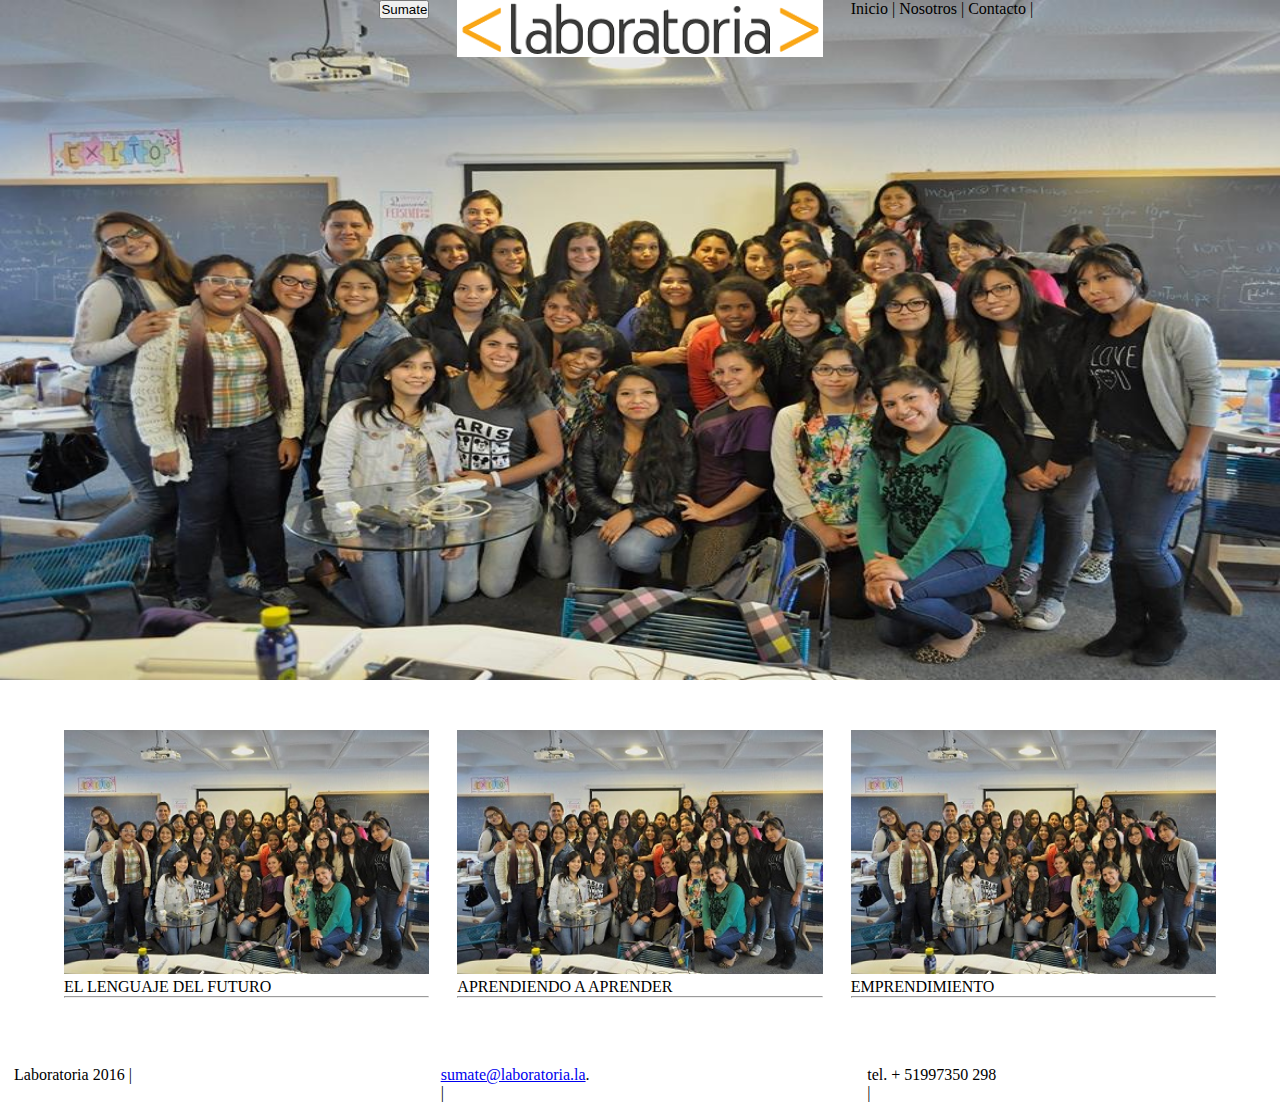
<file: Chicama/index.html>
<!DOCTYPE html PUBLIC "-//W3C//DTD XHTML 1.0 Strict//EN""http://www.w3.org/TR/xhtml1/DTD/xhtml1-strict.dtd">
    <html xmlns="http://www.w3.org/1999/xhtml">
        <head>
            <title>Grupal</title>
            <meta charset ="UTF-8"></meta>
                <link href="css/grid-system.css" rel="stylesheet" type="text/css" />
                 <link href="css/main.css" rel="stylesheet" type="text/css" />
               
        </head>
        <body>
            <header class="fondo">
                <div class="container-fluid">                                                                                   
                      <div class="row">
                                   <div class="col-4">
                                   
                                    <button> Sumate</button>
                                   </div>

                                    <div class="col-4">
                                    
                                    <img src="img/logo.png" alt="logo">
                                     </div>
                        
                                    <div class="col-4">
                                        <span class="caja">Inicio | </span>
                                        <span class="caja">Nosotros |</span>
                                        <span class="caja">Contacto |</span>
                                    </div>
                            </div>

                        </div>
                    
                
            </header>


        <section>
          <div class="row espacio">
            <div class= "col-4"> 
                <img src="img/imagenes/lenguaje.jpg" alt="grupal" class="fotosgrupal">
                  <p>EL LENGUAJE DEL FUTURO</p>
                  <hr>
            </div>

            <div class="col-4">  
              <img src="img/imagenes/aprender.jpg" alt="grupal" class="fotosgrupal">
                <p>APRENDIENDO A APRENDER</p>
                <hr>
            </div>
        
            <div class="col-4"> 
             <img src="img/imagenes/emprender.jpg" alt="grupal" class="fotosgrupal">
               <p>EMPRENDIMIENTO</p>
               <hr> 
            </div> 
        </div>
        </section>


<!--Footer-->
            <br>
                    <footer class="footer">
                        <div class="col-4">
                             <span class="caja"><p>Laboratoria 2016 |</p></span>
                        </div>
                        <div class="col-4">     
                             <span class="caja"><p><a href="mailto:someone@example.com">sumate@laboratoria.la</a>.</p>|</span>
                        </div>
                        <div class="col-4">     
                             <span class="caja"><p> tel. + 51997350 298</p>|</span>
                        </div>

                     </footer>

                </body>
        </html>
</file>
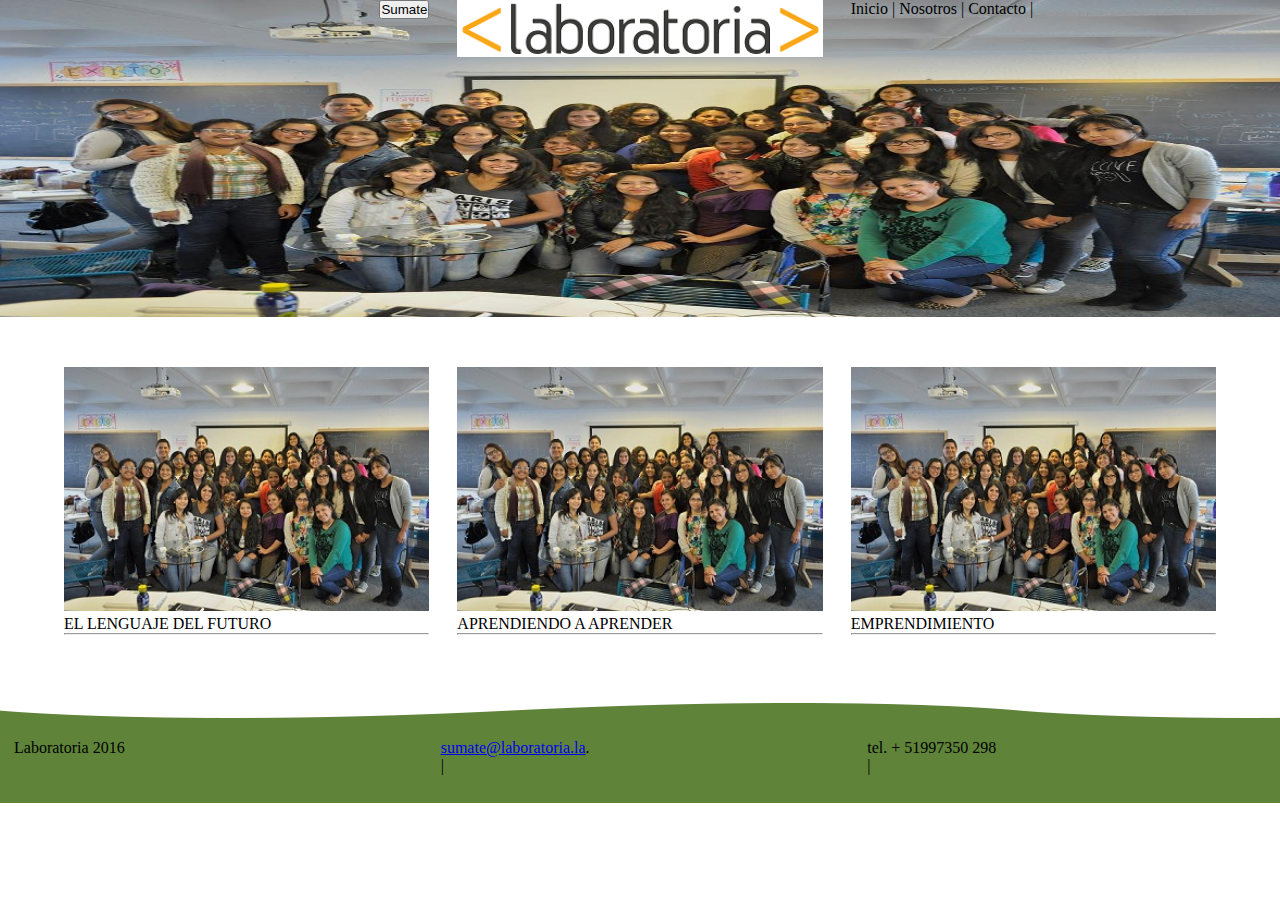
<file: Chicama_Fondo/index.html>
<!DOCTYPE html PUBLIC "-//W3C//DTD XHTML 1.0 Strict//EN""http://www.w3.org/TR/xhtml1/DTD/xhtml1-strict.dtd">
    <html xmlns="http://www.w3.org/1999/xhtml">
        <head>
            <title>Grupal</title>
            <meta charset ="UTF-8"></meta>
                <link href="css/grid-system.css" rel="stylesheet" type="text/css" />
                 <link href="css/main.css" rel="stylesheet" type="text/css" />
               
        </head>
        <body>
            <header class="fondo">
                <div class="container-fluid">                                                                                   
                      <div class="row">
                                   <div class="col-4">
                                   
                                    <button> Sumate</button>
                                   </div>

                                    <div class="col-4">
                                    
                                    <img src="img/logo.png" alt="logo">
                                     </div>
                        
                                    <div class="col-4">
                                        <span class="caja">Inicio | </span>
                                        <span class="caja">Nosotros |</span>
                                        <span class="caja">Contacto |</span>
                                    </div>
                            </div>

                        </div>
                    
                
            </header>


        <section>
          <div class="row espacio">
            <div class= "col-4"> 
                <img src="img/imagenes/lenguaje.jpg" alt="grupal" class="fotosgrupal">
                  <p>EL LENGUAJE DEL FUTURO</p>
                  <hr>
            </div>

            <div class="col-4">  
              <img src="img/imagenes/aprender.jpg" alt="grupal" class="fotosgrupal">
                <p>APRENDIENDO A APRENDER</p>
                <hr>
            </div>
        
            <div class="col-4"> 
             <img src="img/imagenes/emprender.jpg" alt="grupal" class="fotosgrupal">
               <p>EMPRENDIMIENTO</p>
               <hr> 
            </div> 
        </div>
        </section>


<!--Footer-->
            <br>
                    <footer class="fondin">
                        <br>
                        <br>
                        <div class="col-4">
                             <span class="caja"><p>Laboratoria 2016 </p></span>
                        </div>
                    
                        <div class="col-4">     
                             <span class="caja"><p><a href="mailto:someone@example.com">sumate@laboratoria.la</a>.</p>|</span>
                        </div>
                        
                        <div class="col-4">     
                             <span class="caja"><p> tel. + 51997350 298</p>|</span>
                        </div>

                     </footer>

                </body>
        </html>
</file>
<file: Chicama/css/grid-system.css>
/* GLOBAL */
* {
  box-sizing: border-box;
  margin: 0;
  padding: 0;
}

/* Grid system */

.container-fluid {
	width:90%;
	margin: 0px auto;
}

.container {
	width: 960px;
	padding-left: 14px; 
	padding-right: 14px;
	margin: 0px auto;
}

.row {
	margin-left: -14px;
	margin-right: -14px;
}

.row:before, .row:after{
  content: " ";
  display: table;
}
.row:after {
  clear: both;
}

[class*="col-"] {
	min-height: 7px;
	padding: 0 14px;
	float: left;
}

.col-1 {
	/* (1 / 12) x 100 */
	width: 8.333333%;
} 

.col-2 {
	/* (2 / 12) x 100 */
	width: 16.666667%;
} 

.col-3 {
	/* (3 / 12) x 100 */
	width: 25%;
} 

.col-4 {
	/* (4 / 12) x 100 */
	width: 33.333333%;
}

.col-5 {
	/* (5 / 12) x 100 */
	width: 41.666667%;
}

.col-6 {
	/* (6 / 12) x 100 */
	width: 50%;
} 

.col-7 {
	/* (7 / 12) x 100 */
	width: 58.333333%;
}

.col-8 {
	/* (8 / 12) x 100 */
	width: 66.666667%;
}

.col-9 {
	/* (9 / 12) x 100 */
	width: 75%;
}

.col-10 {
	/* (10 / 12) x 100 */
	width: 83.333333%;
}

.col-11 {
	/* (11 / 12) x 100 */
	width: 91.666667%;
}

.col-12 {
	/* (12 / 12) x 100 */
	width: 100%;
}

div.wrap {
	text-align: center;
}

div.pagesize {
	width: 779px;
	-width:850px;
	margin: 0 auto;
	text-align: left;
}

div.module-box {
	width: 100%;
}

div.module-box div.inner {
	padding: 10px 24px;
}

div.three-boxes {
	float: left;
	width: 33.3%;
}

div.vernav {
	margin: 0;
}

div.vernav ul {
	margin: 0;
	padding: 0;
}

div.vernav li {
	list-style-type: none;
	margin: 0 10px 0 0;
	padding: 0;
}

div.vernav ul li, div.vernav ul li a, div.vernav ul li, div.vernav ul li a span {
	float: left;
	display: block;
}

.left {
	display: block;
	float: left;
}

.right {
	display: block;
	float: right;
}

.text-center {
	text-align: center;
}


/*
Layout
*/

#mainwrap {
	position: relative;
	background: url(img/header_bg.jpg) center top no-repeat;
}

#header {
	height: 224px;
	position: relative;
	-position: static;
}

#search-wrap {
	position: absolute;
	right: 0;
	top: 0;
	background: url(img/search-l.gif) left top no-repeat;
}

#search {
	background: url(img/search_r.gif) right top no-repeat;
	height: 30px;
	padding: 0 10px;
}

#search input {
	margin-top: 5px;
	border: solid 1px #ccc;
	margin-right: 8px;
	float: left;
	font-size: 11px;
	padding: 2px;
}

#search a {
	display: block;
	float: left;
	margin-right: 8px;
	margin-top: 7px;
}

#logo {
	margin: 0;
	position: absolute;
	left: 0;
	bottom: 26px;
	font-size: 32px;
	width: 203px;
	height: 66px;
	background: url(img/logo.gif) left top no-repeat;
	text-indent: -5000px;

}

#logo a {
	display: block;
	width: 203px;
	height: 66px;
}

#mainnav {	
	position: absolute;	
	right: 0;	
	bottom: 43px;	
}

#mainnav ul li a span {
	height: 28px;
	line-height: 28px;
	padding: 0 8px;	
	color: #757575;
	font-weight: bold;
	font-size: 13px;
	text-transform: uppercase;
}

#mainnav ul li a.active {
	background: transparent url(img/mainnav-l.gif) left top no-repeat;
}

#mainnav ul li a.active span {
	background: transparent  url(img/mainnav-r.gif) right top no-repeat;
	margin-right: -5px;


}

div.box-dot {
	margin-bottom: 16px;
}

div.box-dot div.inner {
	background: #fff url(img/bg-rp.gif) left top repeat-y;
}

div.box-dot div.inner div.inner {
	background: url(img/bg-rp.gif) right top repeat-y;
}

div.box-dot div.inner div.inner div.inner {
	background: url(img/bg-tl.gif) left top no-repeat;
}

div.box-dot div.inner div.inner div.inner div.inner {
	background: url(img/bg-tr.gif) right top no-repeat;
}

div.box-dot div.inner div.inner div.inner div.inner div.inner {
	background: url(img/bg-bl.gif) left bottom no-repeat;
}

div.box-dot div.inner div.inner div.inner div.inner div.inner div.inner {
	background: url(img/bg-br.gif) right bottom no-repeat;
	padding: 10px 20px;
}

div.box-dot div.inner div.inner div.inner div.inner div.inner div.inner div.inner {
	background: none;
	padding: 0;
}


#maincol {
	width: 500px;  /*500px*/
	float: left;
}

#sidebar {
	width: 220px;
	float: right;
}

#top-tag {
	position: absolute;
	left: 0;
	top: 0;
	width: 150px;
	height: 151px;
	background: url(img/toptag.gif) left top no-repeat;
}

#spl-wrap {
	background: #000000 url(img/spl-bg.gif) left top repeat-x;
	color: #fff;
}

div.spl-box {
	float: left;
	margin: 20px;
	margin-right: 0;
}

#spl #comments {	
	width: 204px;
}

#spl #archives {
	width: 141px;
}

#spl #myprofile {
	width: 150px;
}

#spl #tag-cloud {
	width: 181px;
}

.spl-box h2 {
	font-family: Tahoma;
	font-size: 20px;
	color: #fff;
	font-weight: normal;
	background: url(img/h2.gif) left bottom repeat-x;
	padding-bottom: 8px;
	float: left;
}

.spl-box .box-content {
	clear: both;
}

#footer {
	background: #990d0c;
	text-align: right;
	height: 21px;
	line-height: 21px;
	color: #fff;
	padding-right: 20px;
}
#footer a {
	color: #fff;
}


#sidebar ul {
	margin: 0;
}

#sidebar ul li {
	background: #990d0c url(img/box-rp.gif) left 33px repeat-x;
	list-style-type: none;
	margin: 0 0 20px 0;
}

#sidebar ul li h2 {
	background: url(img/box-t.gif) left top no-repeat;
	height: 33px;
	font-family: Tahoma;
	color: #fff;
	font-size: 18px;
	line-height: 33px;
	padding: 0 10px;
	margin: 0;
}

#sidebar ul li ul {
	margin: 0;
	background: url(img/box-b.gif) left bottom no-repeat;
	padding: 12px;
	color: #fff;
}

#sidebar ul li ul li {
	background: none;
	margin: 0;
}

ul.navicon li, #sidebar ul li ul.navicon li {
	background: url(img/bullet1.gif) left 50% no-repeat;
	padding-left: 25px;
	list-style-type: none;
	margin: 0 0 5px 0;
}

ul.navicon li a {
	font-weight: bold;
	color: #fff;
}

img.imgleft {
	margin-right: 8px;
}

/* POST */

.post h2 {
	font-size: 20px;
	color: #6c758c;
	padding: 7px 0 3px 0;
	margin-bottom: 3px;
	float: left;
}

.post h2 a {
	color: #6c758c;
}

.date {
	background: url(img/bg-date.gif) left top no-repeat;
	width: 59px;
	height: 53px;
	float: left;
	color: #fff;
	margin-right: 15px;
}

.date .day {
	display: block;
	text-align: center;
	font-size: 26px;
	font-weight: bold;
	margin-top: 10px;
}

.date .month {
	display: block;
	text-align: center;
	font-size: 11px;
	text-transform: uppercase;
	margin-top: 5px;
	font-weight: bold;
}

.postmetadata {
	font-family: Tahoma;
	font-size: 11px;
	clear: both;
	background: url(img/dotted1.gif) left top repeat-x;
	padding-top: 4px;
}

.entry {
	clear: both;
	margin: 15px 0 20px 0;
}

.section-title {
	font-family : "Myriad Pro";
	font-size: 24px;
	color: #990d0c;
	margin-bottom: 20px;
}

div.box-red {
	background: #990d0c url(img/box-red-tl.gif) left top no-repeat;
	margin-bottom: 15px;
}

div.box-red div.inner1 {
	background: url(img/box-red-tr.gif) right top no-repeat;
}

div.box-red div.inner1 div.inner1 {
	background: url(img/box-red-br.gif) right bottom no-repeat;
}

div.box-red div.inner1 div.inner1 div.inner1 {
	background: url(img/box-red-bl.gif) left bottom no-repeat;
	padding: 20px 20px 5px 20px;
}

div.works-wrap {
	width: 520px;
}

div.works {
	margin: 0 19px 19px 0;
	background: url(img/work-wrap.gif) left top no-repeat;
	width: 140px;
	height: 110px;
	float: left;
}

div.works a {
	display: block;
	padding: 0 10px;
	margin-top: 6px;
}

div.works a img {
	background: url(img/work-bg.gif) left top no-repeat;
	padding: 3px;
	margin-top: -5px;
	margin-left: -1px;
}

a.link-out {
	height: 35px;
	line-height: 35px;
	display: block;
	float: left;
	color: #fff;
	margin-right: 6px;
	margin-bottom: 10px;
}

a.img {
	vertical-align: middle;
}
</file>
<file: Chicama/css/main.css>
img {
	
	width: 100%;
	height: 100%;
}

li{

  list-style-type: none;
  display: inline;
}

.caja {

   display: inline-block;
}

button{
	
	size:90%;
	float: right;
}

.fondo {
	background-image: url("../img/grupal.jpg");
	background-repeat: no-repeat;
	padding-bottom: 20%;
	background-size: 100% 100%;
	height: 680px;
	background-position: center top;
}

.espacio{

	margin: 50px;
}

.footer{

	background-color: gray;
}
</file>
<file: Chicama_Fondo/css/grid-system.css>
/* GLOBAL */
* {
  box-sizing: border-box;
  margin: 0;
  padding: 0;
}

/* Grid system */

.container-fluid {
	width:90%;
	margin: 0px auto;
}

.container {
	width: 960px;
	padding-left: 14px; 
	padding-right: 14px;
	margin: 0px auto;
}

.row {
	margin-left: -14px;
	margin-right: -14px;
}

.row:before, .row:after{
  content: " ";
  display: table;
}
.row:after {
  clear: both;
}

[class*="col-"] {
	min-height: 7px;
	padding: 0 14px;
	float: left;
}

.col-1 {
	/* (1 / 12) x 100 */
	width: 8.333333%;
} 

.col-2 {
	/* (2 / 12) x 100 */
	width: 16.666667%;
} 

.col-3 {
	/* (3 / 12) x 100 */
	width: 25%;
} 

.col-4 {
	/* (4 / 12) x 100 */
	width: 33.333333%;
}

.col-5 {
	/* (5 / 12) x 100 */
	width: 41.666667%;
}

.col-6 {
	/* (6 / 12) x 100 */
	width: 50%;
} 

.col-7 {
	/* (7 / 12) x 100 */
	width: 58.333333%;
}

.col-8 {
	/* (8 / 12) x 100 */
	width: 66.666667%;
}

.col-9 {
	/* (9 / 12) x 100 */
	width: 75%;
}

.col-10 {
	/* (10 / 12) x 100 */
	width: 83.333333%;
}

.col-11 {
	/* (11 / 12) x 100 */
	width: 91.666667%;
}

.col-12 {
	/* (12 / 12) x 100 */
	width: 100%;
}

div.wrap {
	text-align: center;
}

div.pagesize {
	width: 779px;
	-width:850px;
	margin: 0 auto;
	text-align: left;
}

div.module-box {
	width: 100%;
}

div.module-box div.inner {
	padding: 10px 24px;
}

div.three-boxes {
	float: left;
	width: 33.3%;
}

div.vernav {
	margin: 0;
}

div.vernav ul {
	margin: 0;
	padding: 0;
}

div.vernav li {
	list-style-type: none;
	margin: 0 10px 0 0;
	padding: 0;
}

div.vernav ul li, div.vernav ul li a, div.vernav ul li, div.vernav ul li a span {
	float: left;
	display: block;
}

.left {
	display: block;
	float: left;
}

.right {
	display: block;
	float: right;
}

.text-center {
	text-align: center;
}


/*
Layout
*/

#mainwrap {
	position: relative;
	background: url(img/header_bg.jpg) center top no-repeat;
}

#header {
	height: 224px;
	position: relative;
	-position: static;
}

#search-wrap {
	position: absolute;
	right: 0;
	top: 0;
	background: url(img/search-l.gif) left top no-repeat;
}

#search {
	background: url(img/search_r.gif) right top no-repeat;
	height: 30px;
	padding: 0 10px;
}

#search input {
	margin-top: 5px;
	border: solid 1px #ccc;
	margin-right: 8px;
	float: left;
	font-size: 11px;
	padding: 2px;
}

#search a {
	display: block;
	float: left;
	margin-right: 8px;
	margin-top: 7px;
}

#logo {
	margin: 0;
	position: absolute;
	left: 0;
	bottom: 26px;
	font-size: 32px;
	width: 203px;
	height: 66px;
	background: url(img/logo.gif) left top no-repeat;
	text-indent: -5000px;

}

#logo a {
	display: block;
	width: 203px;
	height: 66px;
}

#mainnav {	
	position: absolute;	
	right: 0;	
	bottom: 43px;	
}

#mainnav ul li a span {
	height: 28px;
	line-height: 28px;
	padding: 0 8px;	
	color: #757575;
	font-weight: bold;
	font-size: 13px;
	text-transform: uppercase;
}

#mainnav ul li a.active {
	background: transparent url(img/mainnav-l.gif) left top no-repeat;
}

#mainnav ul li a.active span {
	background: transparent  url(img/mainnav-r.gif) right top no-repeat;
	margin-right: -5px;


}

div.box-dot {
	margin-bottom: 16px;
}

div.box-dot div.inner {
	background: #fff url(img/bg-rp.gif) left top repeat-y;
}

div.box-dot div.inner div.inner {
	background: url(img/bg-rp.gif) right top repeat-y;
}

div.box-dot div.inner div.inner div.inner {
	background: url(img/bg-tl.gif) left top no-repeat;
}

div.box-dot div.inner div.inner div.inner div.inner {
	background: url(img/bg-tr.gif) right top no-repeat;
}

div.box-dot div.inner div.inner div.inner div.inner div.inner {
	background: url(img/bg-bl.gif) left bottom no-repeat;
}

div.box-dot div.inner div.inner div.inner div.inner div.inner div.inner {
	background: url(img/bg-br.gif) right bottom no-repeat;
	padding: 10px 20px;
}

div.box-dot div.inner div.inner div.inner div.inner div.inner div.inner div.inner {
	background: none;
	padding: 0;
}


#maincol {
	width: 500px;  /*500px*/
	float: left;
}

#sidebar {
	width: 220px;
	float: right;
}

#top-tag {
	position: absolute;
	left: 0;
	top: 0;
	width: 150px;
	height: 151px;
	background: url(img/toptag.gif) left top no-repeat;
}

#spl-wrap {
	background: #000000 url(img/spl-bg.gif) left top repeat-x;
	color: #fff;
}

div.spl-box {
	float: left;
	margin: 20px;
	margin-right: 0;
}

#spl #comments {	
	width: 204px;
}

#spl #archives {
	width: 141px;
}

#spl #myprofile {
	width: 150px;
}

#spl #tag-cloud {
	width: 181px;
}

.spl-box h2 {
	font-family: Tahoma;
	font-size: 20px;
	color: #fff;
	font-weight: normal;
	background: url(img/h2.gif) left bottom repeat-x;
	padding-bottom: 8px;
	float: left;
}

.spl-box .box-content {
	clear: both;
}

#footer {
	background: #990d0c;
	text-align: right;
	height: 21px;
	line-height: 21px;
	color: #fff;
	padding-right: 20px;
}
#footer a {
	color: #fff;
}


#sidebar ul {
	margin: 0;
}

#sidebar ul li {
	background: #990d0c url(img/box-rp.gif) left 33px repeat-x;
	list-style-type: none;
	margin: 0 0 20px 0;
}

#sidebar ul li h2 {
	background: url(img/box-t.gif) left top no-repeat;
	height: 33px;
	font-family: Tahoma;
	color: #fff;
	font-size: 18px;
	line-height: 33px;
	padding: 0 10px;
	margin: 0;
}

#sidebar ul li ul {
	margin: 0;
	background: url(img/box-b.gif) left bottom no-repeat;
	padding: 12px;
	color: #fff;
}

#sidebar ul li ul li {
	background: none;
	margin: 0;
}

ul.navicon li, #sidebar ul li ul.navicon li {
	background: url(img/bullet1.gif) left 50% no-repeat;
	padding-left: 25px;
	list-style-type: none;
	margin: 0 0 5px 0;
}

ul.navicon li a {
	font-weight: bold;
	color: #fff;
}

img.imgleft {
	margin-right: 8px;
}

/* POST */

.post h2 {
	font-size: 20px;
	color: #6c758c;
	padding: 7px 0 3px 0;
	margin-bottom: 3px;
	float: left;
}

.post h2 a {
	color: #6c758c;
}

.date {
	background: url(img/bg-date.gif) left top no-repeat;
	width: 59px;
	height: 53px;
	float: left;
	color: #fff;
	margin-right: 15px;
}

.date .day {
	display: block;
	text-align: center;
	font-size: 26px;
	font-weight: bold;
	margin-top: 10px;
}

.date .month {
	display: block;
	text-align: center;
	font-size: 11px;
	text-transform: uppercase;
	margin-top: 5px;
	font-weight: bold;
}

.postmetadata {
	font-family: Tahoma;
	font-size: 11px;
	clear: both;
	background: url(img/dotted1.gif) left top repeat-x;
	padding-top: 4px;
}

.entry {
	clear: both;
	margin: 15px 0 20px 0;
}

.section-title {
	font-family : "Myriad Pro";
	font-size: 24px;
	color: #990d0c;
	margin-bottom: 20px;
}

div.box-red {
	background: #990d0c url(img/box-red-tl.gif) left top no-repeat;
	margin-bottom: 15px;
}

div.box-red div.inner1 {
	background: url(img/box-red-tr.gif) right top no-repeat;
}

div.box-red div.inner1 div.inner1 {
	background: url(img/box-red-br.gif) right bottom no-repeat;
}

div.box-red div.inner1 div.inner1 div.inner1 {
	background: url(img/box-red-bl.gif) left bottom no-repeat;
	padding: 20px 20px 5px 20px;
}

div.works-wrap {
	width: 520px;
}

div.works {
	margin: 0 19px 19px 0;
	background: url(img/work-wrap.gif) left top no-repeat;
	width: 140px;
	height: 110px;
	float: left;
}

div.works a {
	display: block;
	padding: 0 10px;
	margin-top: 6px;
}

div.works a img {
	background: url(img/work-bg.gif) left top no-repeat;
	padding: 3px;
	margin-top: -5px;
	margin-left: -1px;
}

a.link-out {
	height: 35px;
	line-height: 35px;
	display: block;
	float: left;
	color: #fff;
	margin-right: 6px;
	margin-bottom: 10px;
}

a.img {
	vertical-align: middle;
}
</file>
<file: Chicama_Fondo/css/main.css>
img {
	
	width: 100%;
	height: 100%;
}

li{

  list-style-type: none;
  display: inline;
}

.caja {

   display: inline-block;
}

button{
	
	size:90%;
	float: right;
}

.fondo {
	background-image: url("../img/grupal.jpg");
	background-repeat: no-repeat;
	padding-bottom: 20%;
	background-size: 100% 100%;
	background-position: center top;
}

.espacio{

	margin: 50px;
}

.fondin{

	background-image: url("../img/fondoFooter.png");
	height: 100px;
}
</file>
